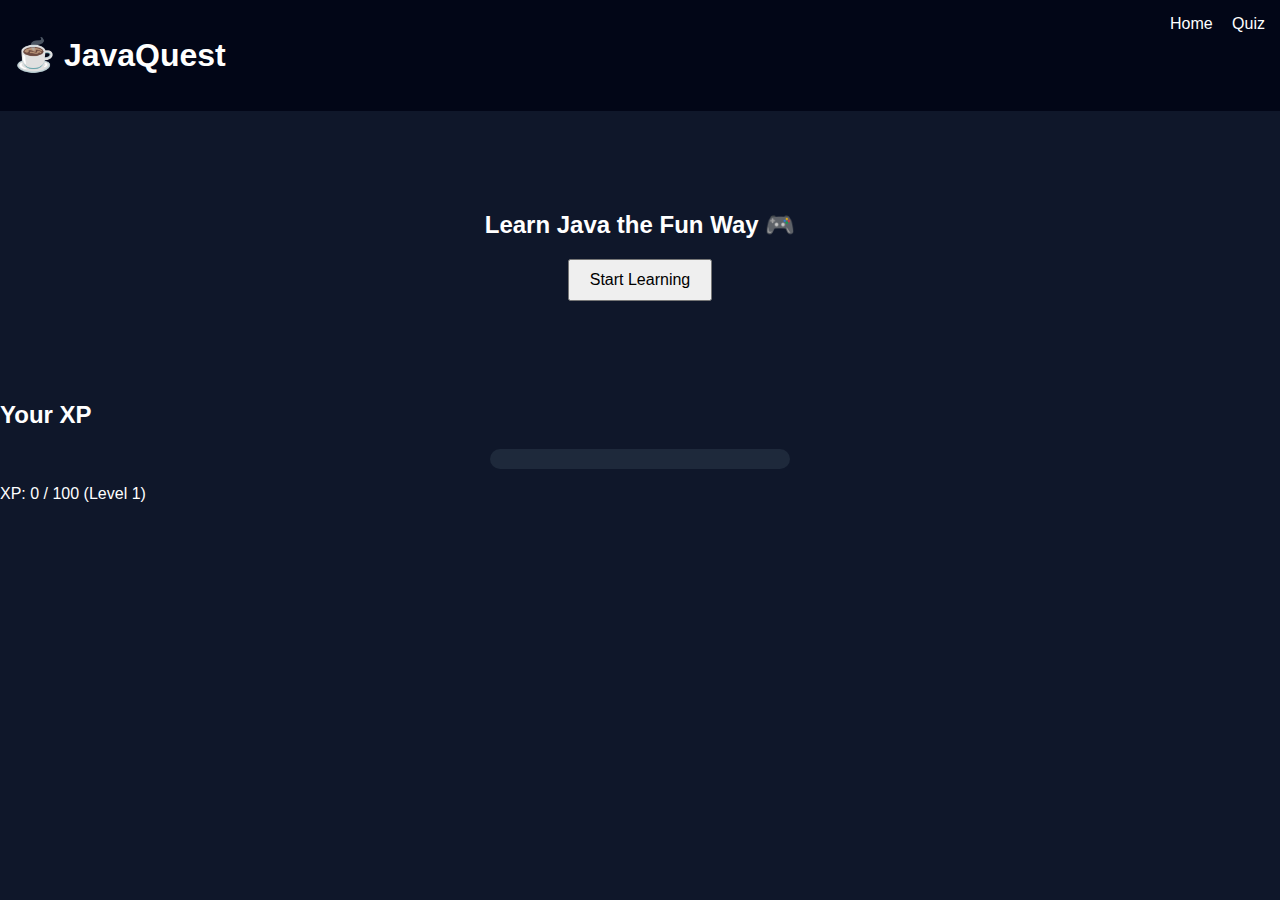
<file: index.html>
<!DOCTYPE html>
<html lang="en">
<head>
    <meta charset="UTF-8">
    <title>JavaQuest</title>
    <link rel="stylesheet" href="style.css">
</head>
<body>

<header>
    <h1>☕ JavaQuest</h1>
    <nav>
        <a href="index.html">Home</a>
        <a href="quiz.html">Quiz</a>
    </nav>
</header>

<section class="hero">
    <h2>Learn Java the Fun Way 🎮</h2>
    <button onclick="startLearning()">Start Learning</button>
</section>

<section>
    <h2>Your XP</h2>
    <div class="xp-container">
        <div id="xp-bar"></div>
    </div>
    <p id="xp-text">XP: 0 / 100 (Level 1)</p>
</section>

<script src="script.js"></script>
</body>
</html>
</file>
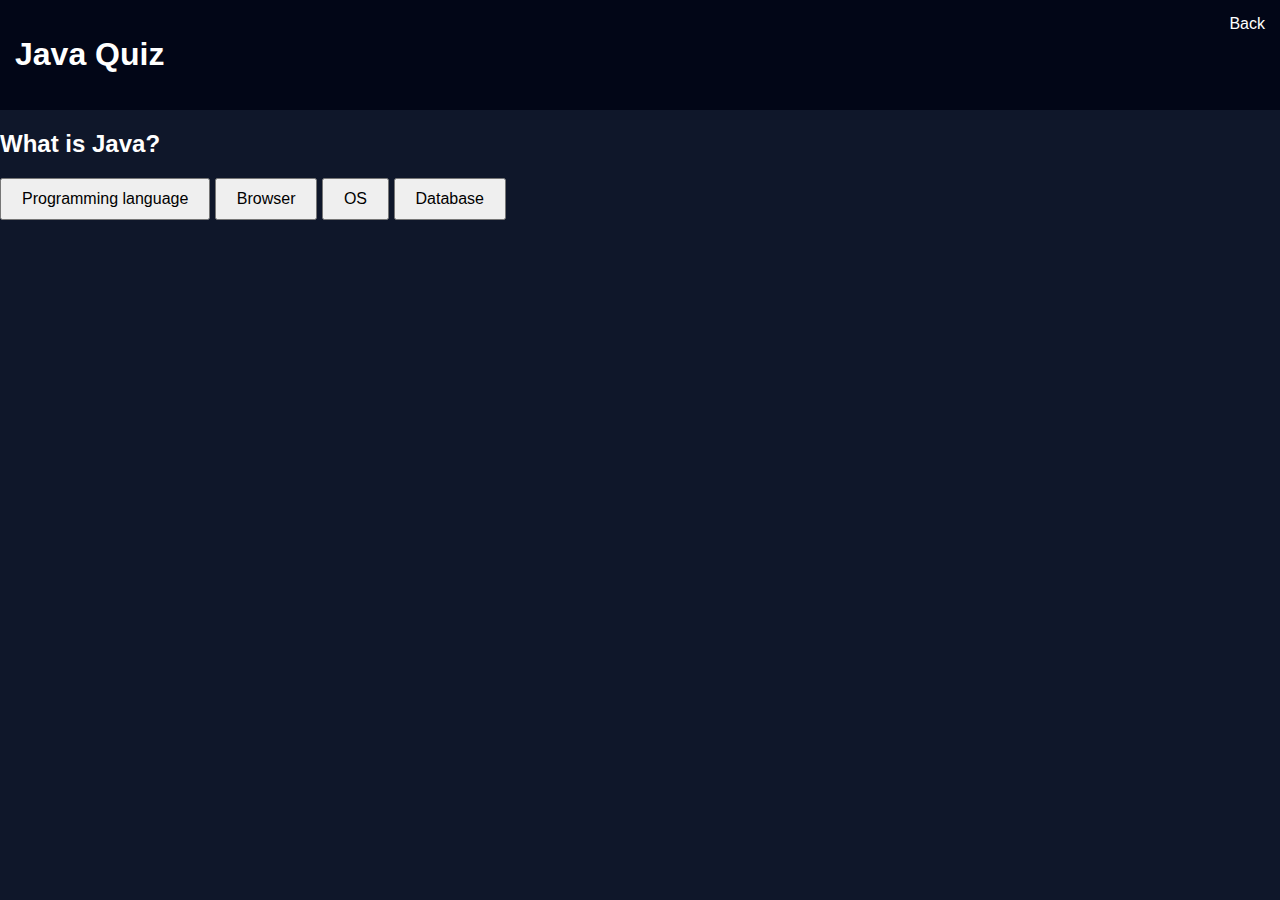
<file: quiz.html>
<!DOCTYPE html>
<html lang="en">
<head>
    <meta charset="UTF-8">
    <title>Java Quiz</title>
    <link rel="stylesheet" href="style.css">
</head>
<body>

<header>
    <h1>Java Quiz</h1>
    <nav>
        <a href="index.html">Back</a>
    </nav>
</header>

<h2 id="question"></h2>

<button onclick="checkAnswer(0)" id="a1"></button>
<button onclick="checkAnswer(1)" id="a2"></button>
<button onclick="checkAnswer(2)" id="a3"></button>
<button onclick="checkAnswer(3)" id="a4"></button>

<script src="quiz.js"></script>
</body>
</html>
</file>
<file: style.css>
body {
    margin: 0;
    font-family: Arial;
    background-color: #0f172a;
    color: white;
}

header {
    background: #020617;
    padding: 15px;
    display: flex;
    justify-content: space-between;
}

nav a {
    color: white;
    margin-left: 15px;
    text-decoration: none;
}

.hero {
    text-align: center;
    padding: 80px;
}

button {
    padding: 10px 20px;
    font-size: 16px;
    cursor: pointer;
}

.xp-container {
    width: 300px;
    background: #1e293b;
    border-radius: 20px;
    margin: auto;
    overflow: hidden;
}

#xp-bar {
    height: 20px;
    width: 0%;
    background: #22c55e;
}
</file>
